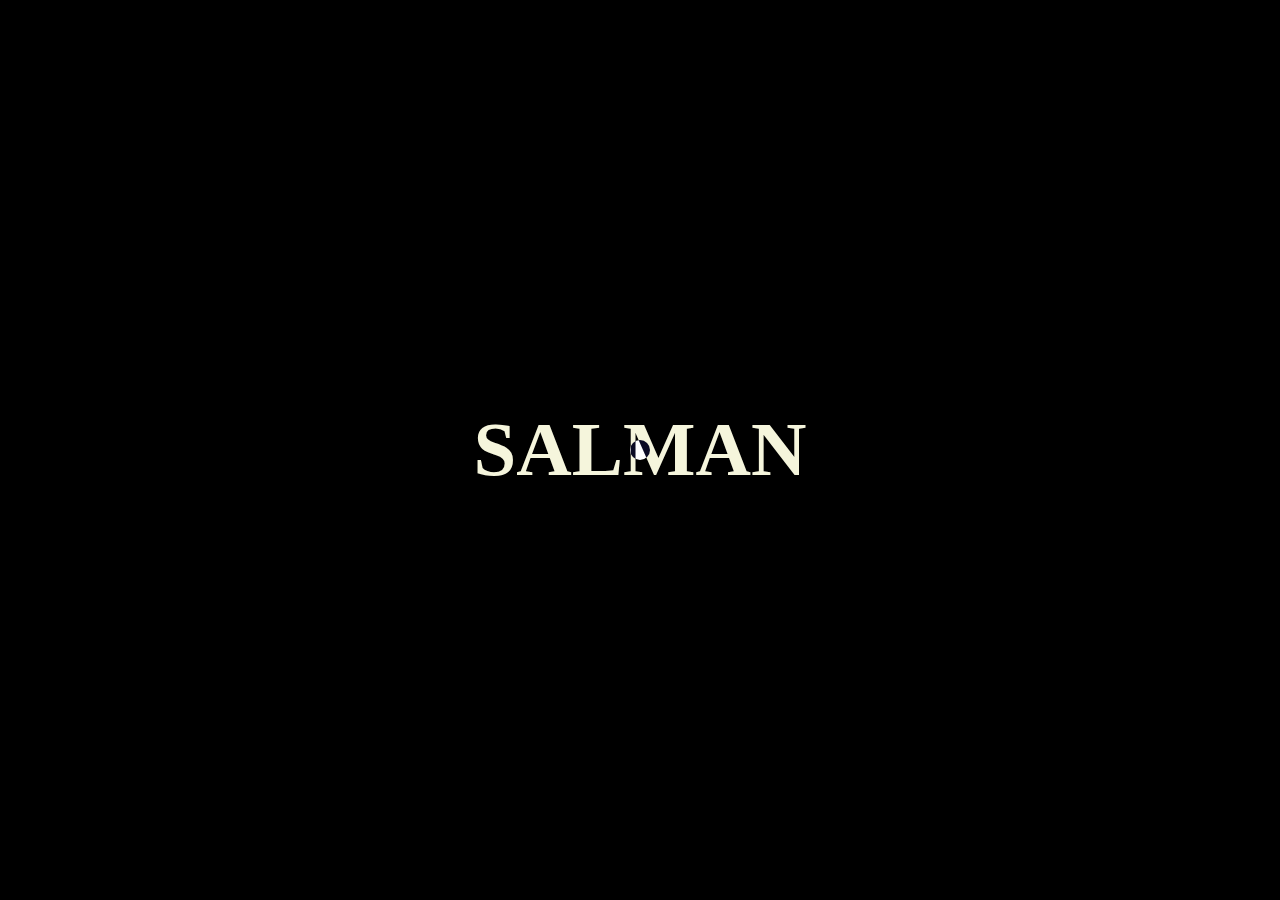
<file: dom-project2/index.html>
<!DOCTYPE html>
<html lang="en">
<head>
  <meta charset="UTF-8">
  <meta name="viewport" content="width=device-width, initial-scale=1.0">
  <title>Document</title>
  <link rel="stylesheet" href="style.css">
</head>
<body>
  <div id="main">
    <div class="cursor"></div>
    <h1>SALMAN</h1>
  </div>
  <script src="script.js"></script>
</body>
</html>
</file>
<file: dom-project2/style.css>
*{
  margin: 0;
  padding: 0;
  box-sizing: border-box;
font-family: Georgia, 'Times New Roman', Times, serif;
color: beige;
}

html,body{
  height: 100%;
  width: 100%;
}
#main{
  height: 100%;
  width: 100%;
  background-color: rgb(0, 0, 0);
  display: flex;
  align-items: center;
  justify-content: center;
}

.cursor{
  height: 20px;
  width: 20px;
  background-color: rgb(255, 255, 255);
  border-radius: 50%;
  position: absolute;
  mix-blend-mode: difference;
  transition: all linear 0.1s;
}

h1{
font-size: 6vw;
font-weight: 700;
}
</file>
